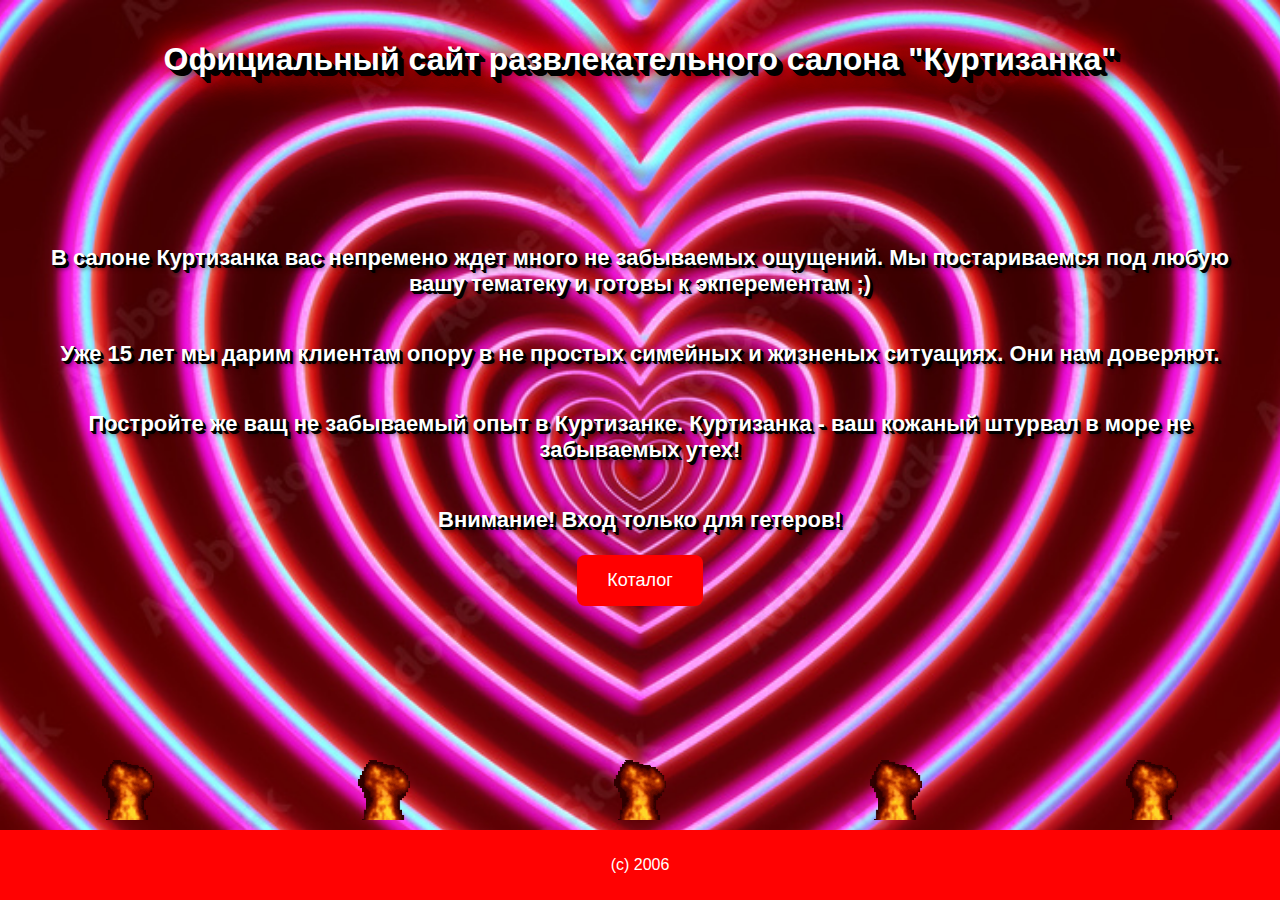
<file: index.html>
<!DOCTYPE html>
<html lang="en">

<head>
    <meta charset="UTF-8">
    <meta name="viewport" content="width=device-width, initial-scale=1.0">
    <link rel="stylesheet" href="./styles.css">
    <title>Куртизанка</title>
</head>
<body>
    <header>
        <h1>Официальный сайт развлекательного салона "Куртизанка"</h1>
    </header>
    <main>
        <p>В салоне Куртизанка вас непремено ждет много не забываемых ощущений. Мы постариваемся под любую вашу тематеку и готовы к экперементам ;)</p>
        <p>Уже 15 лет мы дарим клиентам опору в не простых симейных и жизненых ситуациях. Они нам доверяют.</p>
        <p>Постройте же ващ не забываемый опыт в Куртизанке. Куртизанка - ваш кожаный штурвал в море не забываемых утех!</p>
        <p id="hetero">Внимание! Вход только для гетеров!</p>
        <div class="button-container">
            <a href="./birthday.html" class="red-button">Коталог</a>
        </div>
    </main>



    <div class="gif-container">
        <img src="./04d0b440c558e28c8c688da0b782d2d6_w200.gif" alt="Animated footer gif">
        <img src="./04d0b440c558e28c8c688da0b782d2d6_w200.gif" alt="Animated footer gif">
        <img src="./04d0b440c558e28c8c688da0b782d2d6_w200.gif" alt="Animated footer gif">
        <img src="./04d0b440c558e28c8c688da0b782d2d6_w200.gif" alt="Animated footer gif">
        <img src="./04d0b440c558e28c8c688da0b782d2d6_w200.gif" alt="Animated footer gif">

    </div>
    <footer>
        <p>(с) 2006 </p>
    </footer>
</body>
</html>
</file>
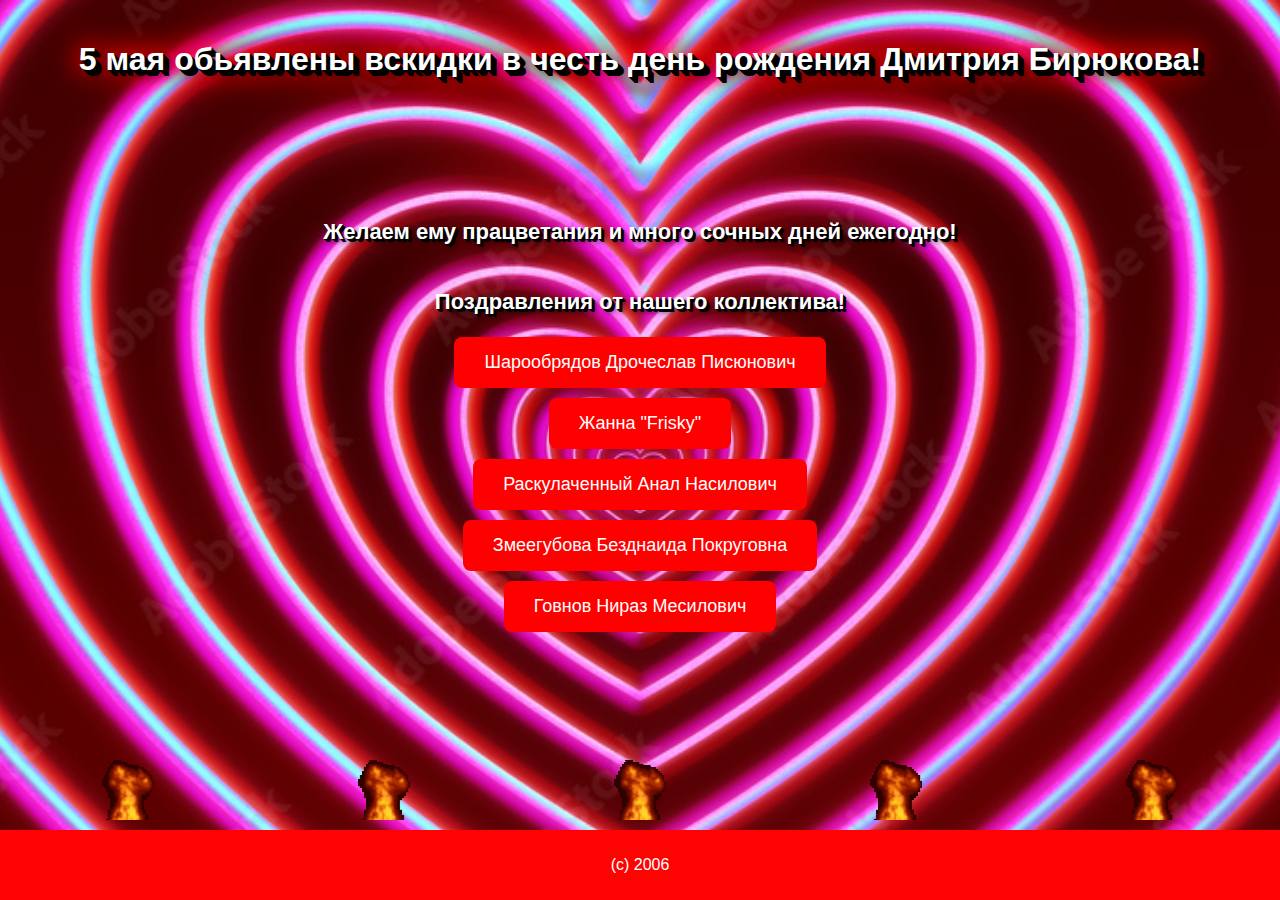
<file: birthday.html>
<!DOCTYPE html>
<html lang="en">

<head>
    <meta charset="UTF-8">
    <meta name="viewport" content="width=device-width, initial-scale=1.0">
    <link rel="stylesheet" href="./styles.css">
    <title>Куртизанка</title>
</head>
<body>
    <header>
        <h1>5 мая обьявлены вскидки в честь день рождения Дмитрия Бирюкова!</h1>
    </header>
    <main>
        <p>Желаем ему працветания и много сочных дней ежегодно!</p>
        <p>Поздравления от нашего коллектива!</p>

            <div style="display: flex; flex-direction: column; gap: 10px;">
                <div class="button-container">
                    <a href="./sharoobryadov.html" class="red-button">Шарообрядов Дрочеслав Писюнович</a>
                </div>
                
                <div class="button-container">
                    <a href="./raskulachennaya.html" class="red-button">Жанна "Frisky"</a>
                </div>
            
                <div class="button-container">
                    <a href="./raskulachenny.html" class="red-button">Раскулаченный Анал Насилович</a>
                </div>
            
                <div class="button-container">
                    <a href="./zmeegubova.html" class="red-button">Змеегубова Безднаида Покруговна</a>
                </div>
            
                <div class="button-container">
                    <a href="./govnov.html" class="red-button">Говнов Нираз Месилович</a>
                </div>
            </div>
                

    </main>

    <div class="gif-container">
        <img src="./04d0b440c558e28c8c688da0b782d2d6_w200.gif" alt="Animated footer gif">
        <img src="./04d0b440c558e28c8c688da0b782d2d6_w200.gif" alt="Animated footer gif">
        <img src="./04d0b440c558e28c8c688da0b782d2d6_w200.gif" alt="Animated footer gif">
        <img src="./04d0b440c558e28c8c688da0b782d2d6_w200.gif" alt="Animated footer gif">
        <img src="./04d0b440c558e28c8c688da0b782d2d6_w200.gif" alt="Animated footer gif">

    </div>
    <footer>
        <p>(с) 2006 </p>
    </footer>
</body>
</html>
</file>
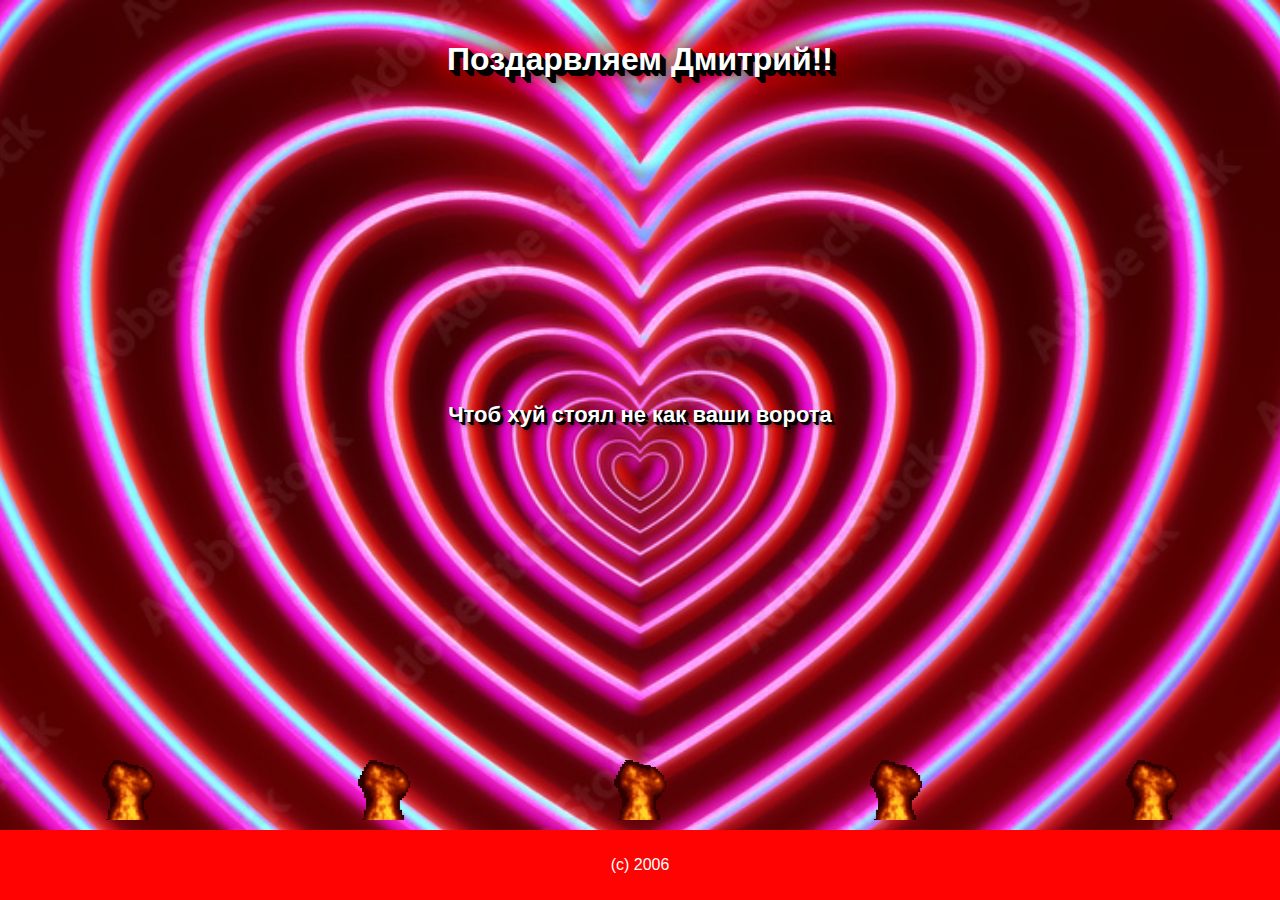
<file: govnov.html>
<!DOCTYPE html>
<html lang="en">

<head>
    <meta charset="UTF-8">
    <meta name="viewport" content="width=device-width, initial-scale=1.0">
    <link rel="stylesheet" href="./styles.css">
    <title>Куртизанка</title>
</head>
<body>
    <header>
        <h1>Поздарвляем Дмитрий!!</h1>
    </header>
    <main>
        <p>Чтоб хуй стоял не как ваши ворота</p>
    </main>



    <div class="gif-container">
        <img src="./04d0b440c558e28c8c688da0b782d2d6_w200.gif" alt="Animated footer gif">
        <img src="./04d0b440c558e28c8c688da0b782d2d6_w200.gif" alt="Animated footer gif">
        <img src="./04d0b440c558e28c8c688da0b782d2d6_w200.gif" alt="Animated footer gif">
        <img src="./04d0b440c558e28c8c688da0b782d2d6_w200.gif" alt="Animated footer gif">
        <img src="./04d0b440c558e28c8c688da0b782d2d6_w200.gif" alt="Animated footer gif">

    </div>
    <footer>
        <p>(с) 2006 </p>
    </footer>
</body>
</html>
</file>
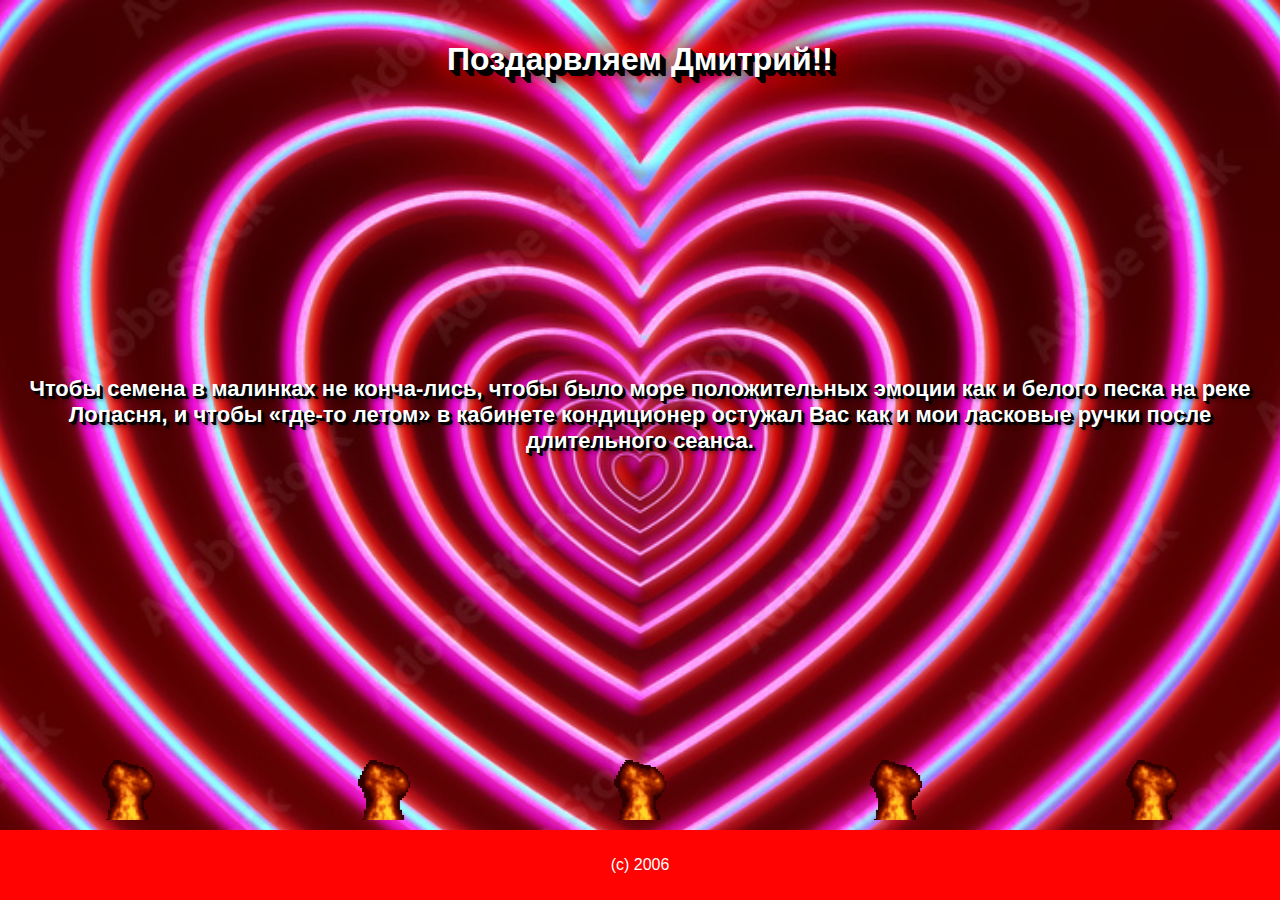
<file: raskulachennaya.html>
<!DOCTYPE html>
<html lang="en">

<head>
    <meta charset="UTF-8">
    <meta name="viewport" content="width=device-width, initial-scale=1.0">
    <link rel="stylesheet" href="./styles.css">
    <title>Куртизанка</title>
</head>
<body>
    <header>
        <h1>Поздарвляем Дмитрий!!</h1>
    </header>
    <main>
        <p>Чтобы семена в малинках не конча-лись, чтобы было море положительных эмоции как и белого песка на реке Лопасня, и чтобы «где-то летом» в кабинете кондиционер остужал Вас как и мои ласковые ручки после длительного сеанса.</p>
    </main>


    <div class="gif-container">
        <img src="./04d0b440c558e28c8c688da0b782d2d6_w200.gif" alt="Animated footer gif">
        <img src="./04d0b440c558e28c8c688da0b782d2d6_w200.gif" alt="Animated footer gif">
        <img src="./04d0b440c558e28c8c688da0b782d2d6_w200.gif" alt="Animated footer gif">
        <img src="./04d0b440c558e28c8c688da0b782d2d6_w200.gif" alt="Animated footer gif">
        <img src="./04d0b440c558e28c8c688da0b782d2d6_w200.gif" alt="Animated footer gif">

    </div>
    <footer>
        <p>(с) 2006 </p>
    </footer>
</body>
</html>
</file>
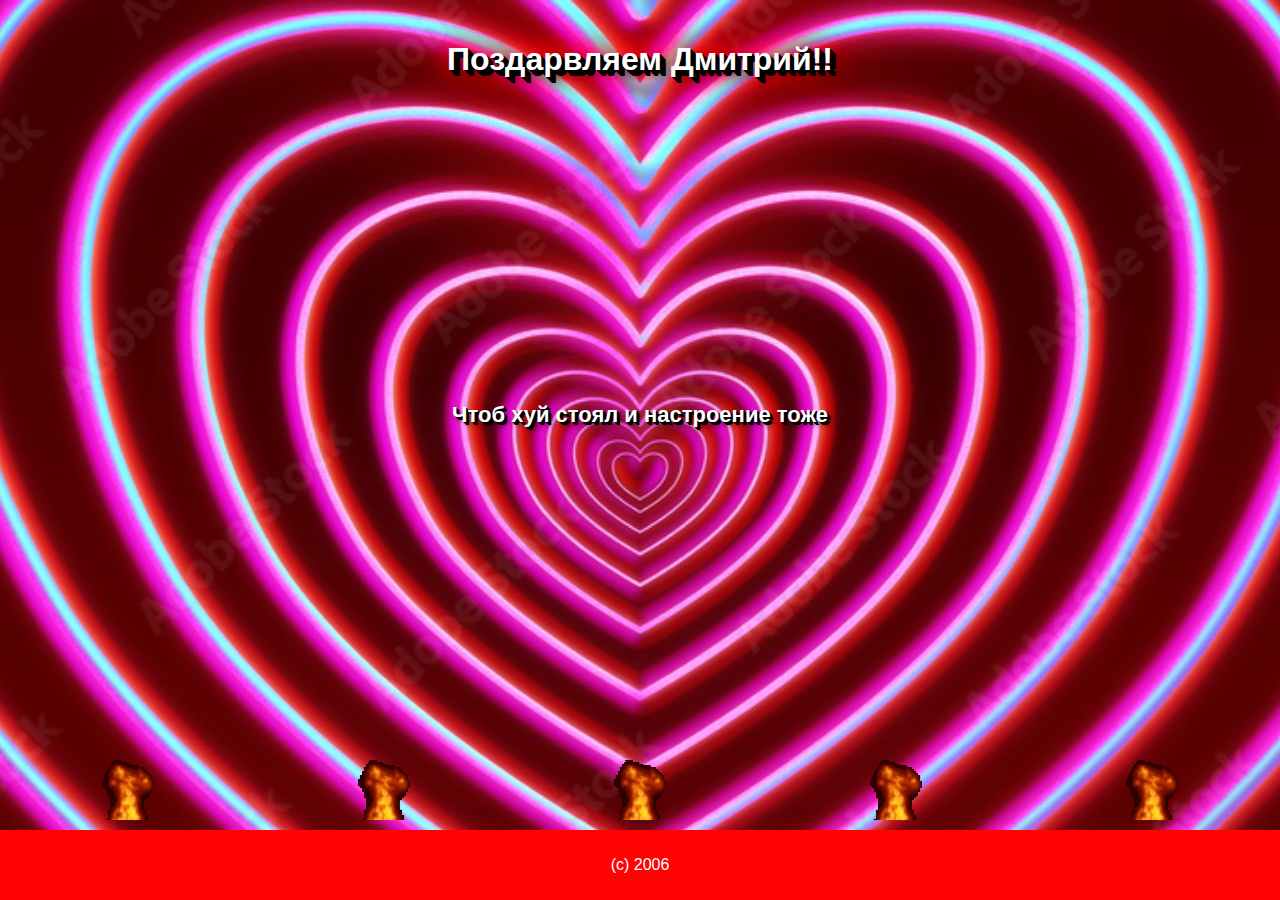
<file: raskulachenny.html>
<!DOCTYPE html>
<html lang="en">

<head>
    <meta charset="UTF-8">
    <meta name="viewport" content="width=device-width, initial-scale=1.0">
    <link rel="stylesheet" href="./styles.css">
    <title>Куртизанка</title>
</head>
<body>
    <header>
        <h1>Поздарвляем Дмитрий!!</h1>
    </header>
    <main>
        <p>Чтоб хуй стоял и настроение тоже</p>
    </main>



    <div class="gif-container">
        <img src="./04d0b440c558e28c8c688da0b782d2d6_w200.gif" alt="Animated footer gif">
        <img src="./04d0b440c558e28c8c688da0b782d2d6_w200.gif" alt="Animated footer gif">
        <img src="./04d0b440c558e28c8c688da0b782d2d6_w200.gif" alt="Animated footer gif">
        <img src="./04d0b440c558e28c8c688da0b782d2d6_w200.gif" alt="Animated footer gif">
        <img src="./04d0b440c558e28c8c688da0b782d2d6_w200.gif" alt="Animated footer gif">

    </div>
    <footer>
        <p>(с) 2006 </p>
    </footer>
</body>
</html>
</file>
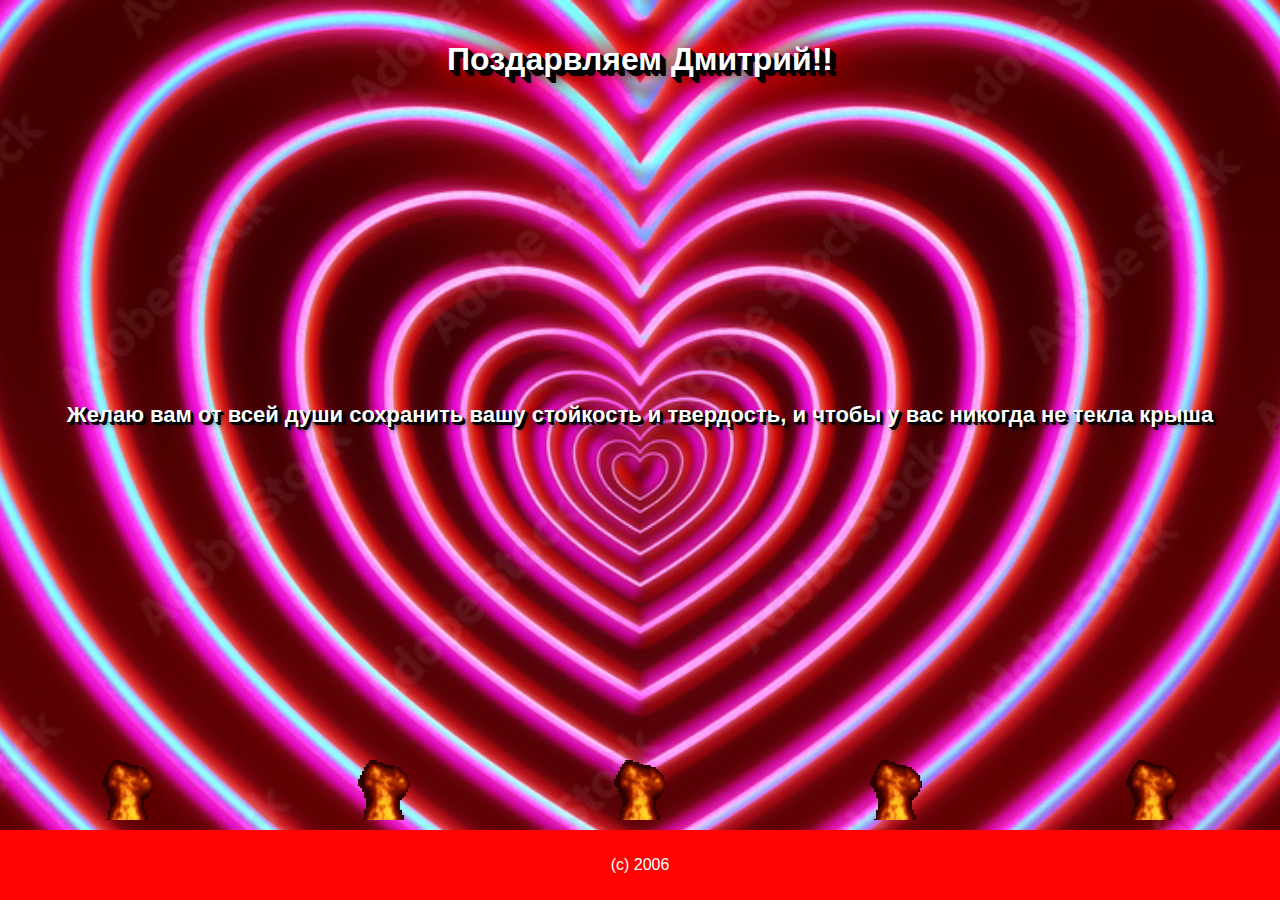
<file: sharoobryadov.html>
<!DOCTYPE html>
<html lang="en">

<head>
    <meta charset="UTF-8">
    <meta name="viewport" content="width=device-width, initial-scale=1.0">
    <link rel="stylesheet" href="./styles.css">
    <title>Куртизанка</title>
</head>
<body>
    <header>
        <h1>Поздарвляем Дмитрий!!</h1>
    </header>
    <main>
        <p>Желаю вам от всей души сохранить вашу стойкость и твердость, и чтобы у вас никогда не текла крыша</p>
    </main>



    <div class="gif-container">
        <img src="./04d0b440c558e28c8c688da0b782d2d6_w200.gif" alt="Animated footer gif">
        <img src="./04d0b440c558e28c8c688da0b782d2d6_w200.gif" alt="Animated footer gif">
        <img src="./04d0b440c558e28c8c688da0b782d2d6_w200.gif" alt="Animated footer gif">
        <img src="./04d0b440c558e28c8c688da0b782d2d6_w200.gif" alt="Animated footer gif">
        <img src="./04d0b440c558e28c8c688da0b782d2d6_w200.gif" alt="Animated footer gif">

    </div>
    <footer>
        <p>(с) 2006 </p>
    </footer>
</body>
</html>
</file>
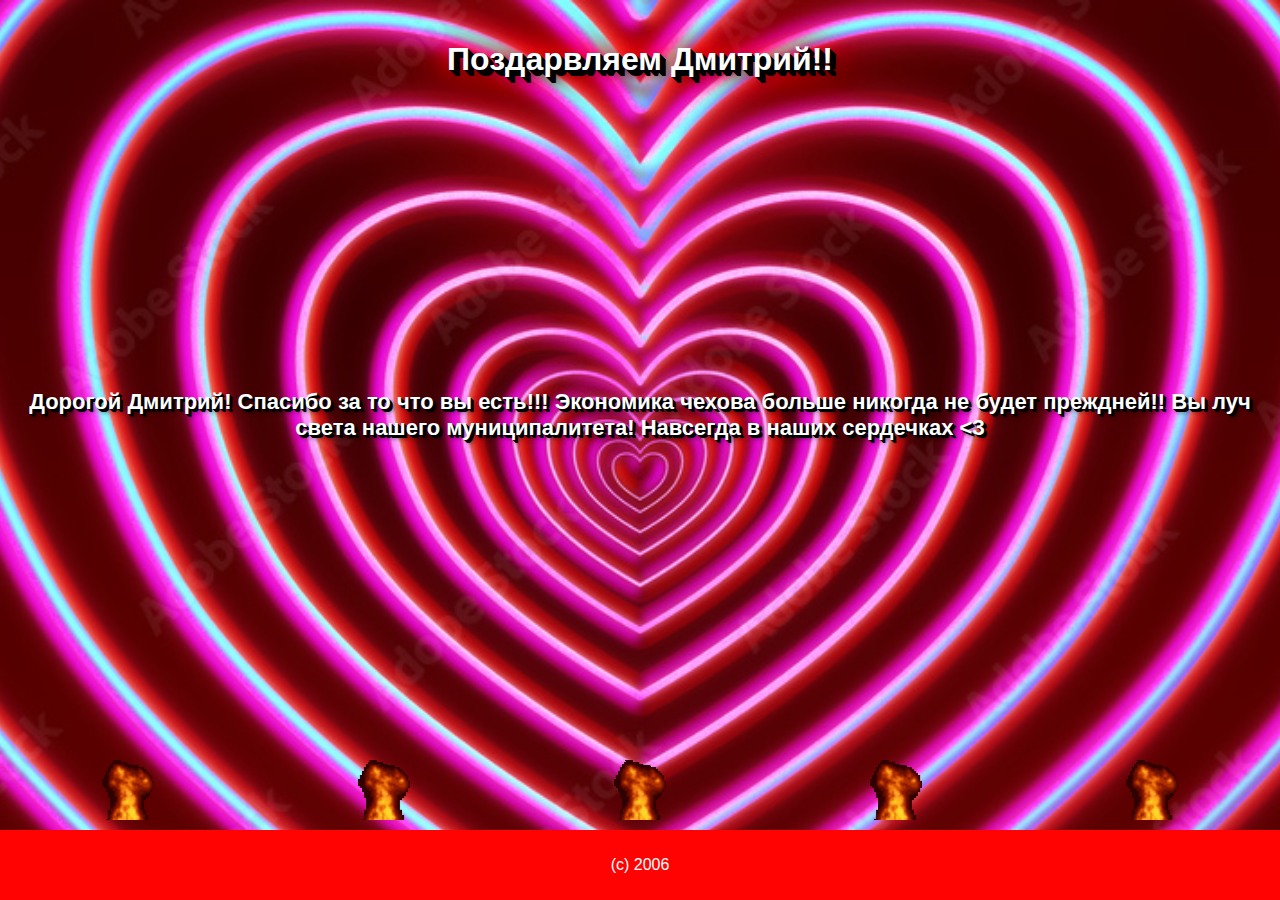
<file: zmeegubova.html>
<!DOCTYPE html>
<html lang="en">

<head>
    <meta charset="UTF-8">
    <meta name="viewport" content="width=device-width, initial-scale=1.0">
    <link rel="stylesheet" href="./styles.css">
    <title>Куртизанка</title>
</head>
<body>
    <header>
        <h1>Поздарвляем Дмитрий!!</h1>
    </header>
    <main>
        <p>Дорогой Дмитрий! Спасибо за то что вы есть!!! Экономика чехова больше никогда не будет преждней!! Вы луч света нашего муниципалитета! Навсегда в наших сердечках <3</p>
    </main>



    <div class="gif-container">
        <img src="./04d0b440c558e28c8c688da0b782d2d6_w200.gif" alt="Animated footer gif">
        <img src="./04d0b440c558e28c8c688da0b782d2d6_w200.gif" alt="Animated footer gif">
        <img src="./04d0b440c558e28c8c688da0b782d2d6_w200.gif" alt="Animated footer gif">
        <img src="./04d0b440c558e28c8c688da0b782d2d6_w200.gif" alt="Animated footer gif">
        <img src="./04d0b440c558e28c8c688da0b782d2d6_w200.gif" alt="Animated footer gif">

    </div>
    <footer>
        <p>(с) 2006 </p>
    </footer>
</body>
</html>
</file>
<file: styles.css>
.gif-container {
    display: flex; /* Continues using flexbox for layout */
    justify-content: space-around; /* Keeps images evenly spaced */
    align-items: center; /* Centers the images vertically in the container */
    width: 100%; /* Full width of the container */
    padding: 10px 0; /* Adds vertical padding for better visual separation from other elements */
}


.gif-container img {
    height: 50px; /* Reduced height to make GIFs smaller */
    width: auto; /* Allows the width to adjust based on the height to maintain aspect ratio */
}



body {
    font-family: 'Comic Sans MS', cursive, sans-serif;
    background-image: url('./1000_F_481774914_OfApWWKxXaRj2mApKti3ivkqYERzPVm4.jpg');
    background-repeat: no-repeat; /* Ensures the image does not repeat */
    background-size: cover; /* Covers the entire area of the body */
    background-position: center center; /* Centers the background image */
    background-attachment: fixed; /* Optional: keeps the background fixed during scrolling */
    color: #ff0;
    display: flex;
    flex-direction: column;
    min-height: 100vh;
    margin: 0;
}

header {
    width: 100%; /* Full width of the container */
    color: magenta;
    text-align: center; /* Centers text horizontally */
    padding: 20px 0; /* Adds padding for better spacing */
    display: flex;
    justify-content: center; /* Flexbox centering horizontally */
    align-items: center; /* Flexbox centering vertically */
    text-shadow: 2px 2px 0px #000, 4px 4px 0px rgba(0,0,0,0.2); /* Adds 3D effect */

}

header h1, main p {
    color: #ffffff; /* White text color for high contrast */
    text-shadow: 
        1px 1px 0 #000,   
        2px 2px 0 #000,   
        3px 3px 0 #000,   
        4px 4px 0 #000,   
        5px 5px 0 #000,   
        6px 6px 0 #000,   
        7px 7px 10px rgba(0, 0, 0, 0.5),
        0 0 20px red, /* Neon glow */
        0 0 30px red, /* Stronger glow */
        0 0 40px red; /* Strongest glow */
}

main p {
    font-size: 22px; /* Increase the font size */
    font-weight: bold; /* Make the text bolder */
    color: #ffffff; /* White text for contrast */
    text-shadow: 
        1px 1px 0 #000,  /* First layer of black shadow for depth */
        2px 2px 0 #000,  /* Second layer to enhance the 3D effect */
        3px 3px 0 #000,  /* Third layer for deeper effect */
        4px 4px 4px rgba(0, 0, 0, 0.5); /* Outermost layer with slight blur */
    width: 100%; /* Ensures the text takes full width available */
    text-align: center; /* Centers the text if not already */
}

ul {
    font-size: 22px; /* Increase the font size */
    font-weight: bold; /* Make the text bolder */
    color: #ffffff; /* White text for contrast */
    text-shadow: 
        1px 1px 0 #000,  /* First layer of black shadow for depth */
        2px 2px 0 #000,  /* Second layer to enhance the 3D effect */
        3px 3px 0 #000,  /* Third layer for deeper effect */
        4px 4px 4px rgba(0, 0, 0, 0.5); /* Outermost layer with slight blur */
    width: 100%; /* Ensures the text takes full width available */
    text-align: center; /* Centers the text if not already */
}


header, main, .gif-container, footer {
    flex-shrink: 0; /* Prevents these elements from shrinking */
}

main {
    flex: 1; /* Allows the main content to grow and take available space */
    background-color: transparent;
    display: flex;
    flex-direction: column;
    justify-content: center; /* Centers content vertically if needed */
    align-items: center; /* Centers content horizontally */
    text-align: center; /* Centers text within the content */
    padding: 20px; /* Adds padding around the content */
}

.red-button {
    display: inline-block; /* Makes the link behave like a button */
    background-color: #ff0000; /* Bright red background */
    color: #ffffff; /* White text */
    padding: 15px 30px; /* Top and bottom padding, Left and right padding */
    font-size: 18px; /* Larger font size */
    text-align: center; /* Center the text inside the button */
    text-decoration: none; /* Removes underline from the link */
    border-radius: 8px; /* Rounded corners */
    transition: background-color 0.3s, transform 0.3s; /* Smooth transition for hover effects */
}

.red-button:hover, .red-button:focus {
    background-color: #cc0000; /* Slightly darker red on hover/focus */
    transform: scale(1.05); /* Slightly larger on hover/focus */
    cursor: pointer; /* Changes the cursor to indicate it's clickable */
}


footer {
    background-color: #ff0202;
    color: white;
    text-align: center;
    padding: 10px 0;
}

/* Smaller mobile devices */
@media (max-width: 480px) {
    .gif-container img {
        height: 50px; /* Smaller for mobile screens */
    }
}

/* Larger mobile devices */
@media (min-width: 481px) and (max-width: 768px) {
    .gif-container img {
        height: 70px; /* Slightly larger for bigger mobile devices */
    }
}

/* Tablets and small desktops */
@media (min-width: 769px) and (max-width: 1024px) {
    .gif-container img {
        height: 80px; /* Default size set above, good for small tablets and desktops */
    }
}

/* Large desktops */
@media (min-width: 1025px) {
    .gif-container img {
        height: 100px; /* Larger for wide screens */
    }
}
</file>
